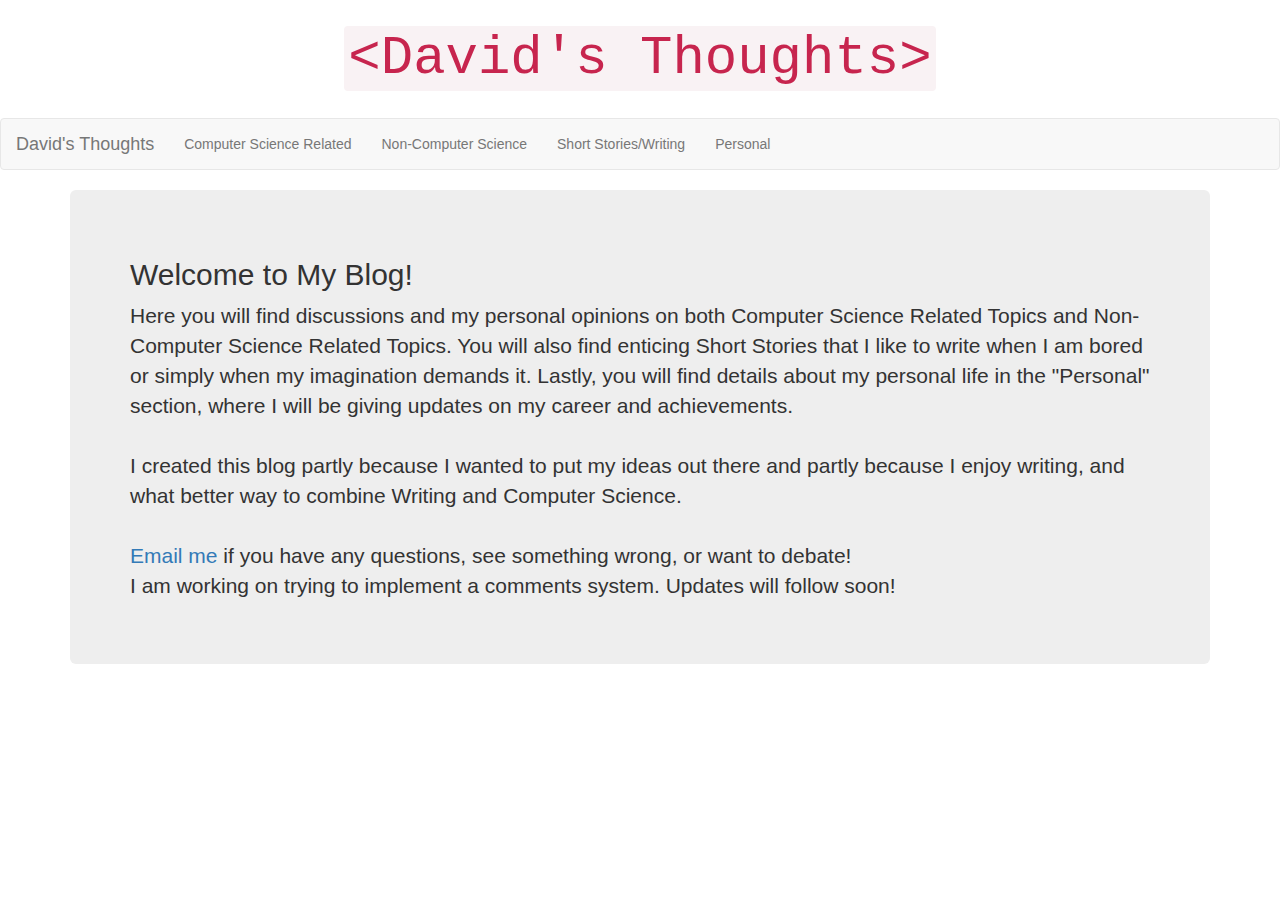
<file: blog.html>
<!DOCTYPE html>
	<html>
	<head>


			<title>David Massart's Blog</title>
			<meta charset="UTF-8">
			<meta name="description" content="David Massart's Blog">
			<meta name="keywords" content="David, Massart, Personal, Blog, DavidMassart">
			<meta name="viewport" content="width=device-width, initial-scale=1, shrink-to-fit=no">


  <link rel="stylesheet" href="https://maxcdn.bootstrapcdn.com/bootstrap/3.3.7/css/bootstrap.min.css">




	</head>


	<body>
		
		<h1 style="text-align: center; font-size: 60px"><code>&lt;David's Thoughts&gt;</code></h1>
		<nav style="margin-top: 30px" class="navbar navbar-default">
		  <div class="container-fluid">
		    <div class="navbar-header">
		      <a class="navbar-brand" href="blog.html">David's Thoughts</a>
		    </div>
		    <ul class="nav navbar-nav">
		      <li><a href="blog-cs.html">Computer Science Related</a></li>
		      <li><a href="blog-ncs.html">Non-Computer Science</a></li>
		      <li><a href="ssw.html">Short Stories/Writing</a></li>
		      <li><a href="p.html">Personal</a></li>
		    </ul>
		  </div>
		</nav>

		<div class="container">
			<div class="jumbotron">
				<h2>Welcome to My Blog!</h2>
				<p>
					Here you will find discussions and my personal opinions on both Computer Science Related Topics and Non-Computer Science Related Topics. You will also find enticing Short Stories that I like to write when I am bored or simply when my imagination demands it. Lastly, you will find details about my personal life in the "Personal" section, where I will be giving updates on my career and achievements.
					<br></br>
					I created this blog partly because I wanted to put my ideas out there and partly because I enjoy writing, and what better way to combine Writing and Computer Science.
					<br></br>
					<a href="mailto:damassart@aol.com">Email me</a> if you have any questions, see something wrong, or want to debate!<br />
					I am working on trying to implement a comments system. Updates will follow soon!
				</p>
			</div>
		</div>





	</body>
	</html>
</file>
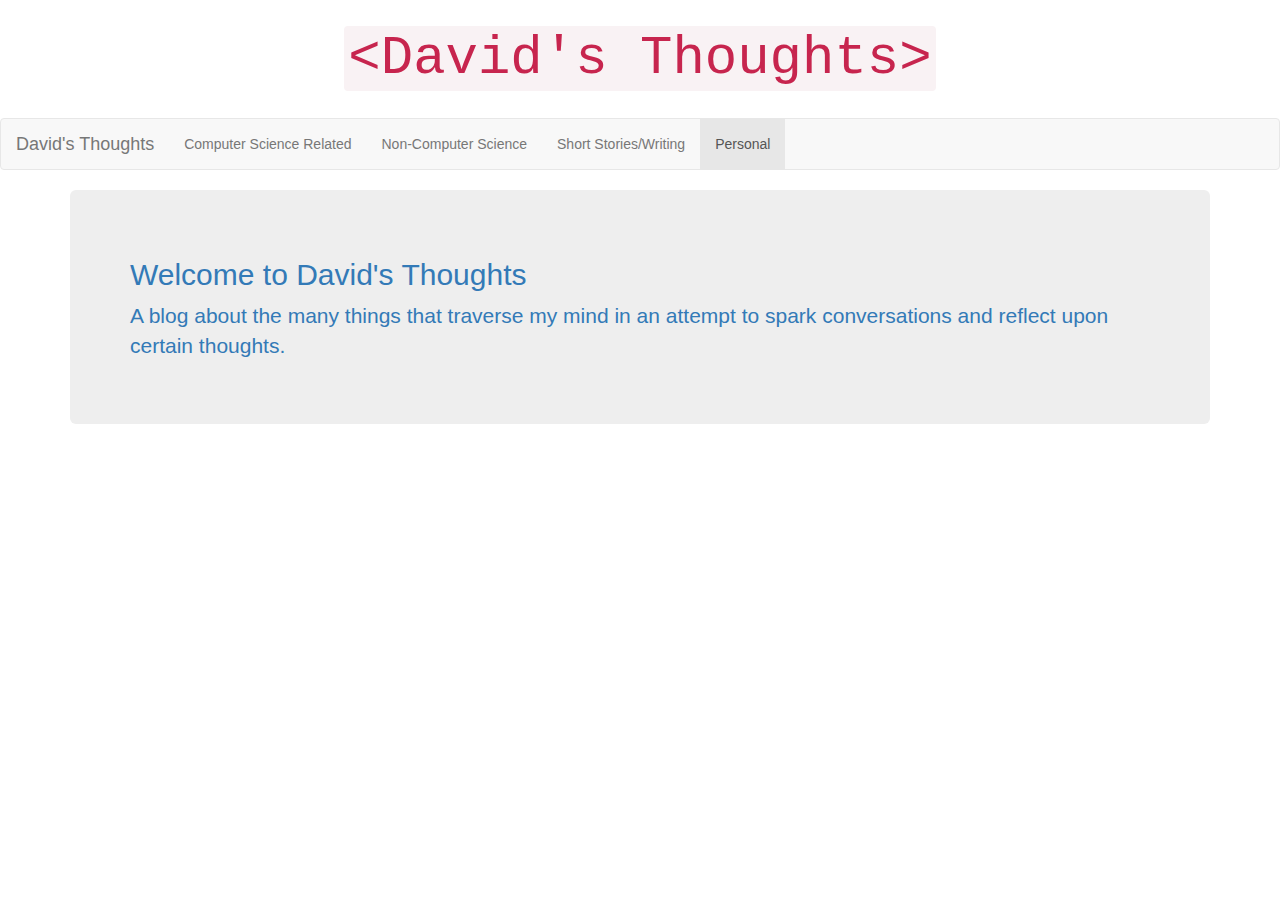
<file: p.html>
<!DOCTYPE html>
	<html>
	<head>


			<title>David Massart's Blog</title>
			<meta charset="UTF-8">
			<meta name="description" content="David Massart's Blog">
			<meta name="keywords" content="David, Massart, Personal, Blog, DavidMassart">
			<meta name="viewport" content="width=device-width, initial-scale=1, shrink-to-fit=no">


  <link rel="stylesheet" href="https://maxcdn.bootstrapcdn.com/bootstrap/3.3.7/css/bootstrap.min.css">




	</head>


	<body>
		
		<h1 style="text-align: center; font-size: 60px"><code>&lt;David's Thoughts&gt;</code></h1>
		<nav style="margin-top: 30px" class="navbar navbar-default">
		  <div class="container-fluid">
		    <div class="navbar-header">
		      <a class="navbar-brand" href="blog.html">David's Thoughts</a>
		    </div>
		    <ul class="nav navbar-nav">
		      <li><a href="/blog-cs.html">Computer Science Related</a></li>
		      <li><a href="/blog-ncs.html">Non-Computer Science</a></li>
		      <li><a href="/ssw.html">Short Stories/Writing</a></li>
		      <li class="active"><a href="/p.html">Personal</a></li>
		    </ul>
		  </div>
		</nav>

		<div class="container">
			<a href="blog-folder/00-welcome.html"><div class="jumbotron">
				<h2>Welcome to David's Thoughts</h2>
				<p>A blog about the many things that traverse my mind in an attempt to spark conversations and reflect upon certain thoughts.</p>
			</div></a>
		</div>





	</body>
	</html>
</file>
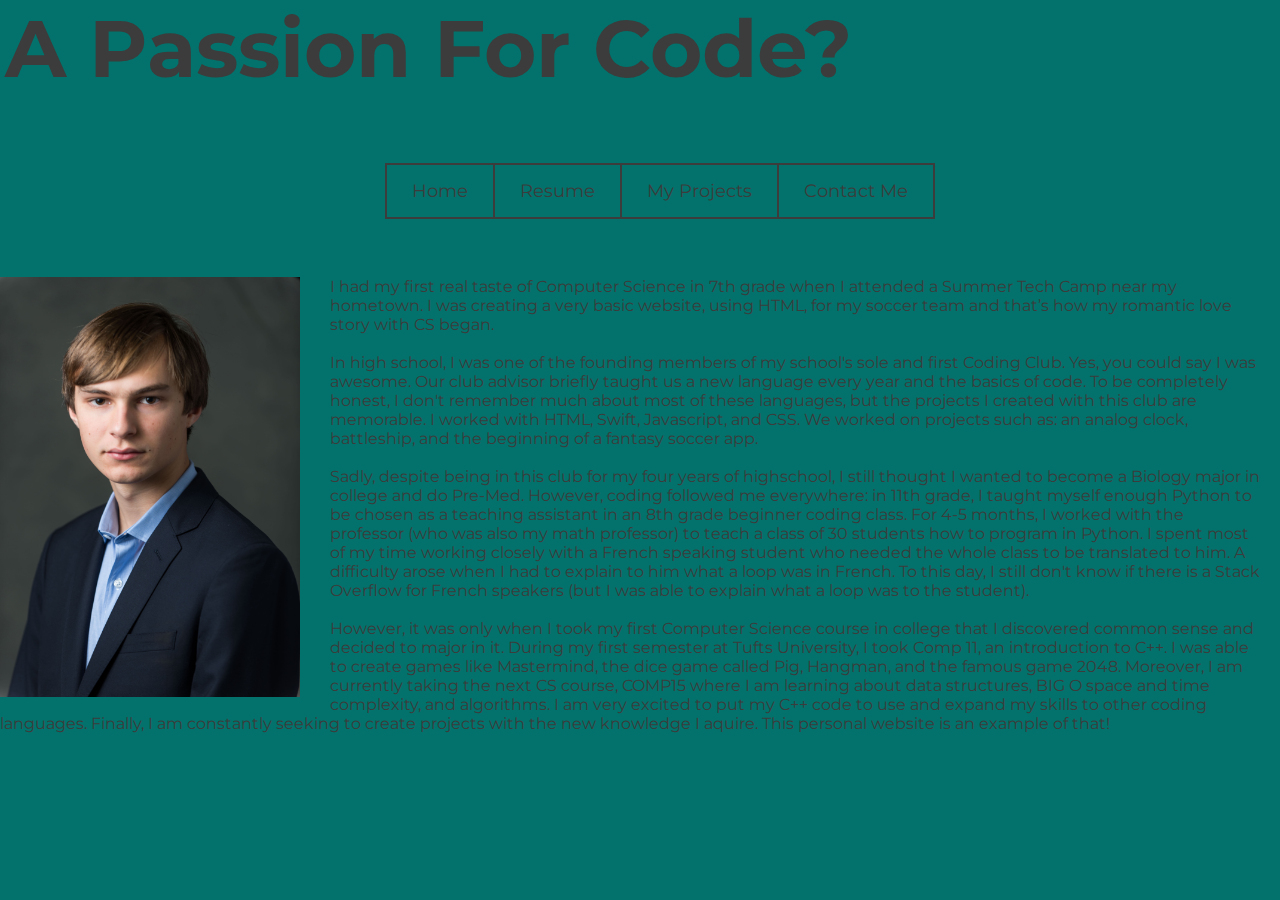
<file: passion.html>
<!DOCTYPE html>
	<html>
	<head>


			<title>David Massart's Website</title>
			<meta charset="UTF-8">
			<meta name="description" content="David Massart's Website Homepage">
			<meta name="keywords" content="David, Massart, Personal, Website, DavidMassart, homepage">


			<link rel="stylesheet" href="passion.css">
			<link href="https://fonts.googleapis.com/css?family=Montserrat" rel="stylesheet">




	</head>

	<body>

	<div class="question1">
				<h2>A Passion For Code?</h2>

			<div class="header">
				<ul>
					<li id="home"><a href="index.html">Home</a></li>
					<li id="resume"><a href="resume.html">Resume</a></li>
					<li id="projects"><a href="projects.html">My Projects</a></li>
					<li id="contact"><a href="contact.html">Contact Me</a></li>
				</ul>
			</div>

				<p><img class="home-pic-2" src="img/david_linkedin.JPG">
				I had my first real taste of Computer Science in 7th grade when I attended a Summer Tech Camp near my hometown. I was creating a very basic website, using HTML, for my soccer team and that’s how my romantic love story with CS began. <br></br>In high school, I was one of the founding members of my school's sole and first Coding Club. Yes, you could say I was awesome. Our club advisor briefly taught us a new language every year and the basics of code. To be completely honest, I don't remember much about most of these languages, but the projects I created with this club are memorable. I worked with HTML, Swift, Javascript, and CSS. We worked on projects such as: an analog clock, battleship, and the beginning of a fantasy soccer app. <br></br>Sadly, despite being in this club for my four years of highschool, I still thought I wanted to become a Biology major in college and do Pre-Med. However, coding followed me everywhere: in 11th grade, I taught myself enough Python to be chosen as a teaching assistant in an 8th grade beginner coding class. For 4-5 months, I worked with the professor (who was also my math professor) to teach a class of 30 students how to program in Python. I spent most of my time working closely with a French speaking student who needed the whole class to be translated to him. A difficulty arose when I had to explain to him what a loop was in French. To this day, I still don't know if there is a Stack Overflow for French speakers (but I was able to explain what a loop was to the student).<br></br>However, it was only when I took my first Computer Science course in college that I discovered common sense and decided to major in it. During my first semester at Tufts University, I took Comp 11, an introduction to C++. I was  able to create games like Mastermind, the dice game called Pig, Hangman, and the famous game 2048. Moreover, I am currently taking the next CS course, COMP15 where I am learning about data structures, BIG O space and time complexity, and algorithms. I am very excited to put my C++ code to use and expand my skills to other coding languages. Finally, I am constantly seeking to create projects with the new knowledge I aquire. This personal website is an example of that!
				</p>
			</div>

		</body>

		</html>
</file>
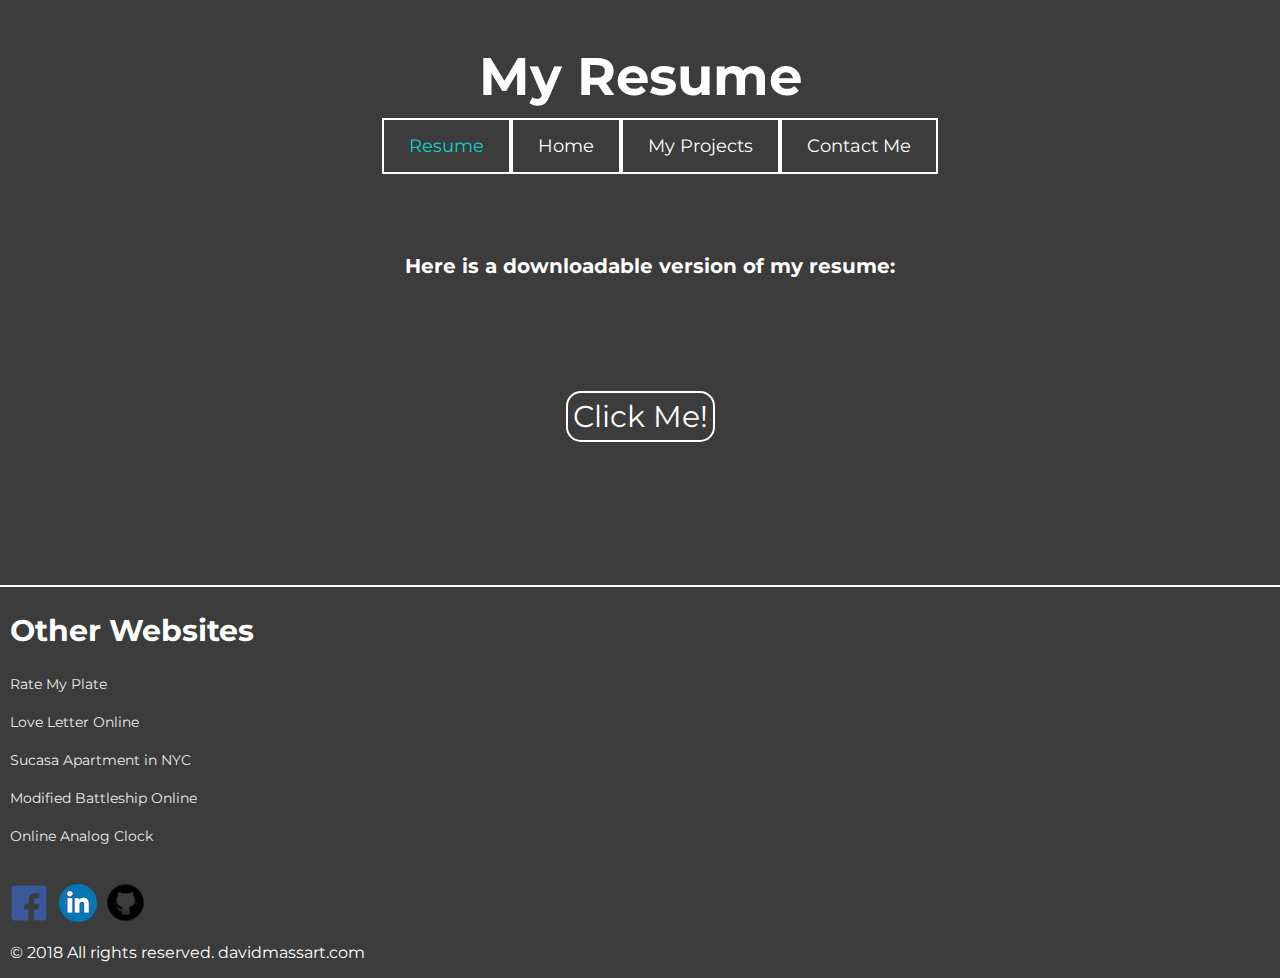
<file: resume.html>
<!DOCTYPE html>
	<html>
	<head>


			<title>David Massart's Website</title>
			<meta charset="UTF-8">
			<meta name="description" content="David Massart's Website Homepage">
			<meta name="keywords" content="David, Massart, Personal, Website, DavidMassart, homepage">


			<link rel="stylesheet" href="resume.css">
			<link href="https://fonts.googleapis.com/css?family=Montserrat" rel="stylesheet">


	</head>


	<body>


		
		<div class="title">
			<h2>My Resume</h2>
		</div>




		<div class="header">
			<ul>
				<li id="resume"><a href="#">Resume</a></li>
				<li><a href="index.html">Home</a></li>
				<li><a href="projects.html">My Projects</a></li>
				<li><a href="contact.html">Contact Me</a></li>
			</ul>
		</div>




		<div class="page-content">
			<div class="Download">
				
				<h3>Here is a downloadable version of my resume:</h3>


				<a href="img/David Massart's Resume.pdf" target="_blank" download="David Massart's Resume">Click Me!</a>
			
			</div>


	<div class="footer">
		<div class="other-websites">
		<h2>Other Websites</h2>
		<div class="grow">
		<a href="First website link">Rate My Plate</a> <br></br>
		<a href="Second website link">Love Letter Online</a> <br> </br>
		<a href="Third website link">Sucasa Apartment in NYC</a> <br> </br>
		<a href="Fourth website link">Modified Battleship Online</a> <br> </br>
		<a href="Fifth website link">Online Analog Clock</a> <br> </br>
		</div>
		</div>


	<div class="social-media">
		<a href="https://www.facebook.com/damassart"> <img class="facebook" src="img/facebooklogo.png" alt="Facebook Link"> </a>
		<a href="https://www.linkedin.com/in/david-massart"> <img class="linkedin" src="img/linkedinlogo.png" alt="Linkedin Link"> </a>
		<a href="https://github.com/dadapoof"> <img class="github" src="img/githublogo.png" alt="Github Link"> </a>
		</div>
		<p>&copy; 2018 All rights reserved. davidmassart.com</p>
	</div>


	</body>
	</html>
</file>
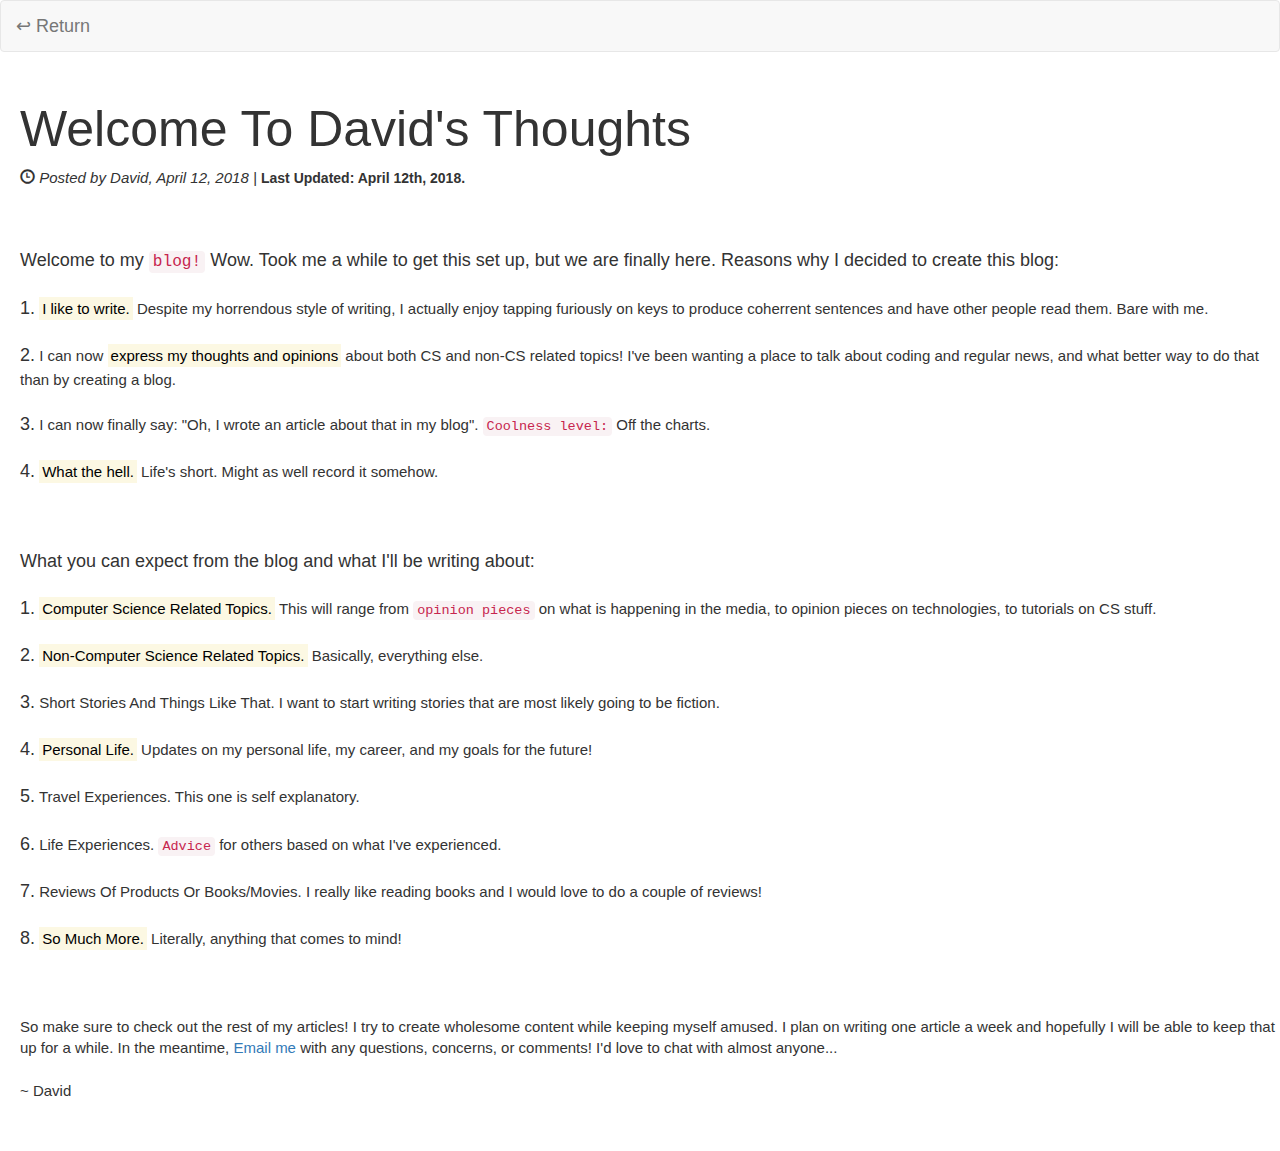
<file: blog-folder/00-welcome.html>
<!DOCTYPE html>
	<html>
	<head>


			<title>Welcome To David's Thoughts</title>
			<meta charset="UTF-8">
			<meta name="description" content="David Massart's Blog, Article 00, Welcome to David's Thoughts">
			<meta name="keywords" content="David, Massart, Personal, Blog, DavidMassart">
			<meta name="viewport" content="width=device-width, initial-scale=1, shrink-to-fit=no">


  			<link rel="stylesheet" href="https://maxcdn.bootstrapcdn.com/bootstrap/3.3.7/css/bootstrap.min.css">


	</head>


	<body>
		
		<nav class="navbar navbar-default">
			<a class="navbar-brand" href="../p.html"> &#8617; Return</a>
		</nav>

		<div style="margin-left: 20px; margin-top: 50px; margin-bottom: 50px">
			<h1 style="font-size: 50px">Welcome To David's Thoughts</h2>
			<i style="font-size: 15px"><span class="glyphicon glyphicon-time"></span> Posted by David, April 12, 2018 | </i><strong>Last Updated: April 12th, 2018.</strong>
			<br><br><br><br>
			<p style="font-size: 15px">
				<span style="font-size: 18px">Welcome to my <code>blog!</code> Wow. Took me a while to get this set up, but we are finally here. Reasons why I decided to create this blog:</span><br></br>
				<span style="font-size: 18px">1.</span> <mark>I like to write.</mark> Despite my horrendous style of writing, I actually enjoy tapping furiously on keys to produce coherrent sentences and have other people read them. Bare with me.<br></br>
				<span style="font-size: 18px">2.</span> I can now <mark>express my thoughts and opinions</mark> about both CS and non-CS related topics! I've been wanting a place to talk about coding and regular news, and what better way to do that than by creating a blog.<br></br>
				<span style="font-size: 18px">3.</span> I can now finally say: "Oh, I wrote an article about that in my blog". <code>Coolness level:</code> Off the charts.<br></br>
				<span style="font-size: 18px">4.</span> <mark>What the hell.</mark> Life's short. Might as well record it somehow.<br></br><br></br>

				<span style="font-size: 18px">What you can expect from the blog and what I'll be writing about:</span><br></br>
				<span style="font-size: 18px">1.</span> <mark>Computer Science Related Topics.</mark> This will range from <code>opinion pieces</code> on what is happening in the media, to opinion pieces on technologies, to tutorials on CS stuff.<br></br>
				<span style="font-size: 18px">2.</span> <mark>Non-Computer Science Related Topics.</mark> Basically, everything else.<br></br>
				<span style="font-size: 18px">3.</span> Short Stories And Things Like That. I want to start writing stories that are most likely going to be fiction.<br></br>
				<span style="font-size: 18px">4.</span> <mark>Personal Life.</mark> Updates on my personal life, my career, and my goals for the future!<br></br>
				<span style="font-size: 18px">5.</span> Travel Experiences. This one is self explanatory.<br></br>
				<span style="font-size: 18px">6.</span> Life Experiences. <code>Advice</code> for others based on what I've experienced.<br></br>
				<span style="font-size: 18px">7.</span> Reviews Of Products Or Books/Movies. I really like reading books and I would love to do a couple of reviews!<br></br>
				<span style="font-size: 18px">8.</span> <mark>So Much More.</mark> Literally, anything that comes to mind!<br></br><br></br>

				So make sure to check out the rest of my articles! I try to create wholesome content while keeping myself amused.
				I plan on writing one article a week and hopefully I will be able to keep that up for a while. In the meantime, <a href="mailto:damassart@aol.com">Email me</a> with any questions, concerns, or comments! I'd love to chat with almost anyone...<br><br>
				~ David
			</p>
		</div>


	</body>
	</html>
</file>
<file: passion.css>
body {
		background: #03726c;
		font-family: 'Montserrat', sans-serif;
		margin: 0px;
		color: #3B3C3B;


}

h2 {
		font-size: 80px;
		color: #3B3C3B;
		margin-top: 0px;
		margin-left: 5px;
}

.header ul {
		display: flex;
		font-family: 'Montserrat', sans-serif;
		font-size: 18px;
		justify-content: center;
	}




.question1 {
		margin-bottom: 0px;
		margin-top: 0px;
	}


	.question1 img {
		width: 300px;
		height: 420px;
		float: left;
		padding-right: 30px;


	}


	.question1 p {
		margin-bottom: 20px;
		margin-right: 20px;
	}

	li {
		display: inline-flex;
		padding-left: 25px;
		padding-right: 25px;
		padding-top: 15px;
		padding-bottom: 15px;
		margin-bottom: 40px;
		border: 2px;
		border-style: solid;
		border-color: #3B3C3B;
		color: #3B3C3B;
	}

	#home {
		border-right: 1px;
	}

	#projects {
		border-right: 1px;
	}

	#resume {
		border-right: 1px;
	}


	li:hover {
		background-color: #0CD3C9;
	}


	a:link {
		text-decoration: none;
		color: #3B3C3B;
	}


	a:visited {
		text-decoration: none;
		color: #3B3C3B;
	}


	a:hover {
		text-decoration: none;
		color: #3B3C3B;


	}


	a:active {
		text-decoration: none;
		color: #3B3C3B;


	}
</file>
<file: resume.css>
body {
		color: white;
		font-family: 'Montserrat', sans-serif;
		background-color: #3B3C3B;
		margin: 0px;


	}




	.title {


		font-size: 35px;
		color: white;
		font-family: 'Montserrat', sans-serif;
		display: flex;
		justify-content: center;
		flex-direction: row;
		height: 100px;


	}




	.header ul {


		display: flex;
		font-family: 'Montserrat', sans-serif;
		font-size: 18px;
		justify-content: center;


	}


	.Download {
		text-align: center;
	}


	.Download a {
		padding: 5px;
		border: 2px solid white;
		border-radius: 15px;
		font-size: 30px;


	}


	.Download a:hover {
		color: #3B3C3B;
		background-color: #0CD3C9;
	}


	.Download h3 {
		font-size: 20px;
		margin-left: 20px;
		padding-top: 20px;
		padding-bottom: 100px;
		text-align: center;
	}




	.footer {
		margin-top: 150px;
		border-top: 2px solid white;
		padding-left: 10px;
	}


	.other-websites h2 {
		font-size: 30px;
	}


	.other-websites a {
		font-size: 14px;
	}


	.grow a {
		-webkit-transition: font-size 0.01s;
		-ms-transition: font-size 0.01s;
		-moz-transition: font-size 0.01s;
		opacity: 0.9;
	}


	.grow a:hover {
		font-size: 16px;
	}


	.social-media {
		padding-top: 20px;
		display: flex;
	}


	.social-media img {
		padding-right: 10px;
	}


	.social-media img:hover {
		opacity: 0.4;
	}


	.facebook {
		font-size: 100%;
	}


	.linkedin {
		font-size: 100%;
	}


	.github {
		font-size: 100%;
	}


	#resume {
		display: inline-flex;
		border-color: white;
	}


	#resume a {
		color: #0CD3C9;
	}


	#resume:hover a {
		color: white;
	}


	li {
		display: inline-flex;
		padding-left: 25px;
		padding-right: 25px;
		padding-top: 15px;
		padding-bottom: 15px;
		margin-bottom: 40px;
		border: 2px;
		border-style: solid;
		border-color: white;
		color: white;
	}


	li:hover {
		background-color: #0CD3C9;
	}


	a:link {
		text-decoration: none;
		color: white;
	}


	a:visited {
		text-decoration: none;
		color: white;
	}


	a:hover {
		text-decoration: none;
		color: white;


	}


	a:active {
		text-decoration: none;
		color: white;

	}
</file>
